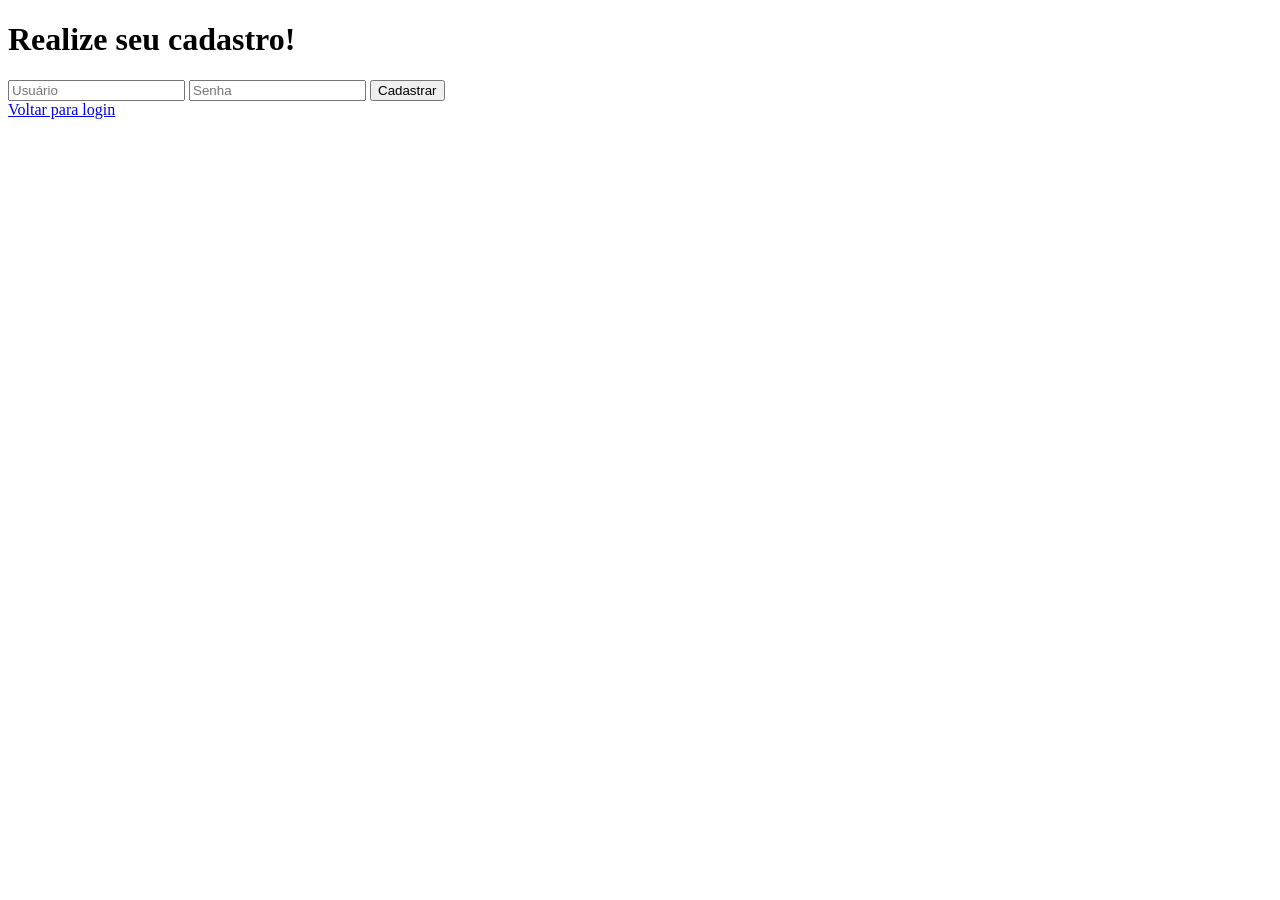
<file: dash-sistem/templates/cadastro.html>
<!DOCTYPE html>
<html lang="pt-br">
<head>
    <meta charset="UTF-8">
    <meta name="viewport" content="width=device-width, initial-scale=1.0">
    <title>Cadastro</title>
</head>
<body>
    <h1>Realize seu cadastro!</h1>

    <form method="POST" action="/cadastro">
        <input type="text" name="username" placeholder="Usuário" required>
        <input type="password" name="password" placeholder="Senha" required>
        <button type="submit">Cadastrar</button>
    </form>

    <a href="/">Voltar para login</a>
</body>
</html>
</file>
